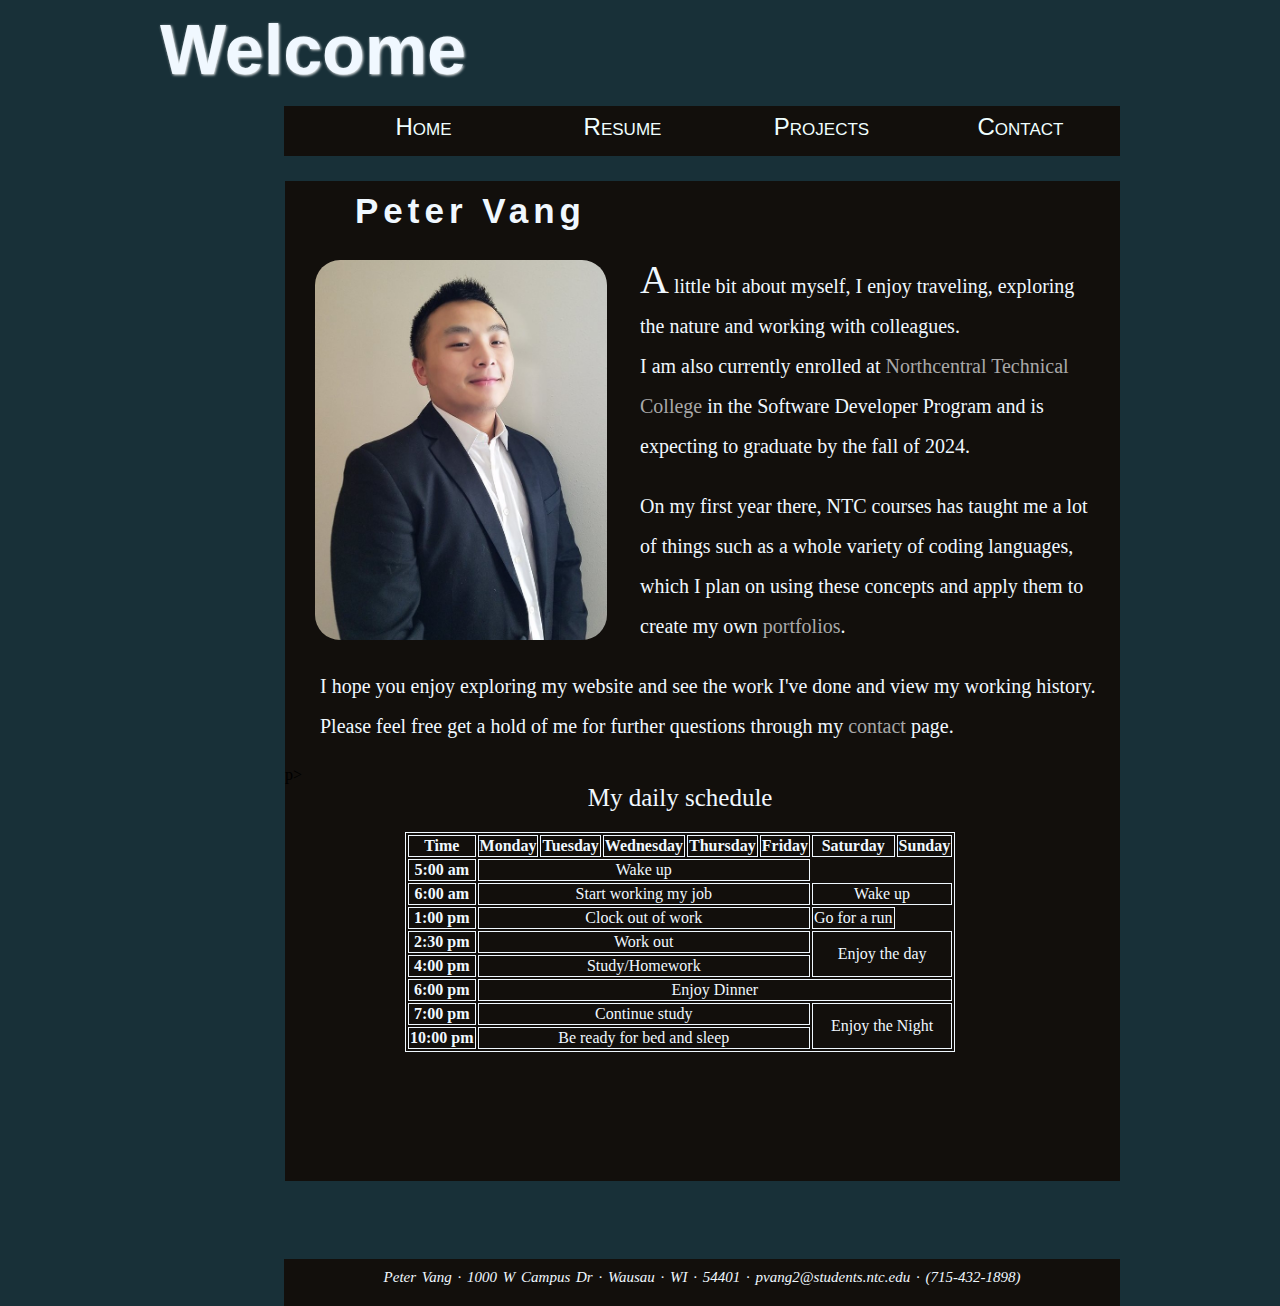
<file: Index.html>
<!DOCTYPE html>
<html>

<head>
    <meta charset="UTF-8" content="Peter Portfolio" />

    <title>Peter Vang</title>
    <link href="Index.css" rel="stylesheet" />
    <script src="./components/navigator.js"></script> 
    <script src="./components/footer.js"></script>

</head>

<body>
    <header>
        <h2>Welcome</h2>
        <custom-nav></custom-nav>
    </header>

    <section id="page">

        <article>
            <h2>Peter Vang</h2>
            <img id="myself" src="myselfedit.jpg" alt="" />
            <p id="firstp">
                A little bit about myself, I enjoy traveling, exploring the nature and working with colleagues. <br> I am also currently enrolled at <a href="https://www.ntc.edu/" target="_blank">Northcentral Technical College</a> in the Software Developer Program and is expecting to graduate by the fall of 2024.</p>
            <p id="secondp">
                On my first year there, NTC courses has taught me a lot of things such as a whole variety of coding languages, which I plan on using these concepts and apply them to create my own <a href="Final%20Project%20ProjectsPage.htm" target="_blank">portfolios</a>.
            </p>
            <p id="lastp">
                I hope you enjoy exploring my website and see the work I've done and view my working history. Please feel free get a hold of me for further questions through my <a href="Final%20Project%20Contact.htm">contact</a> page.</p>p>


            <table class="home" summary="This table is about my daily schedule">
                <caption>My daily schedule</caption>
                <colgroup>
                    <col>
                    <col span="7">
                </colgroup>
                <thead>
                    <tr>
                        <th>Time</th>
                        <th>Monday</th>
                        <th>Tuesday</th>
                        <th>Wednesday</th>
                        <th>Thursday</th>
                        <th>Friday</th>
                        <th>Saturday</th>
                        <th>Sunday</th>
                    </tr>
                </thead>
                <tbody>
                    <tr>
                        <th>5:00 am</th>
                        <td colspan="5">Wake up</td>
                    </tr>
                    <tr>
                        <th>6:00 am</th>
                        <td colspan="5">Start working my job</td>
                        <td colspan="2">Wake up</td>
                    </tr>
                    <tr>
                        <th>1:00 pm</th>
                        <td colspan="5">Clock out of work</td>
                        <td>Go for a run</td>
                    </tr>
                    <tr>
                        <th>2:30 pm</th>
                        <td colspan="5">Work out</td>
                        <td rowspan="2" colspan="2">Enjoy the day</td>
                    </tr>
                    <tr>
                        <th>4:00 pm</th>
                        <td colspan="5">Study/Homework</td>
                    </tr>
                    <tr>
                        <th>6:00 pm</th>
                        <td colspan="7">Enjoy Dinner</td>
                    </tr>
                    <tr>
                        <th>7:00 pm</th>
                        <td colspan="5">Continue study</td>
                        <td colspan="2" rowspan="3">Enjoy the Night</td>
                    </tr>
                    <tr>
                        <th>10:00 pm</th>
                        <td colspan="5">Be ready for bed and sleep</td>
                    </tr>
                </tbody>
            </table>
        </article>
    </section>

    <footer>
        <custom-foot></custom-foot>
    </footer>

</body>

</html>
</file>
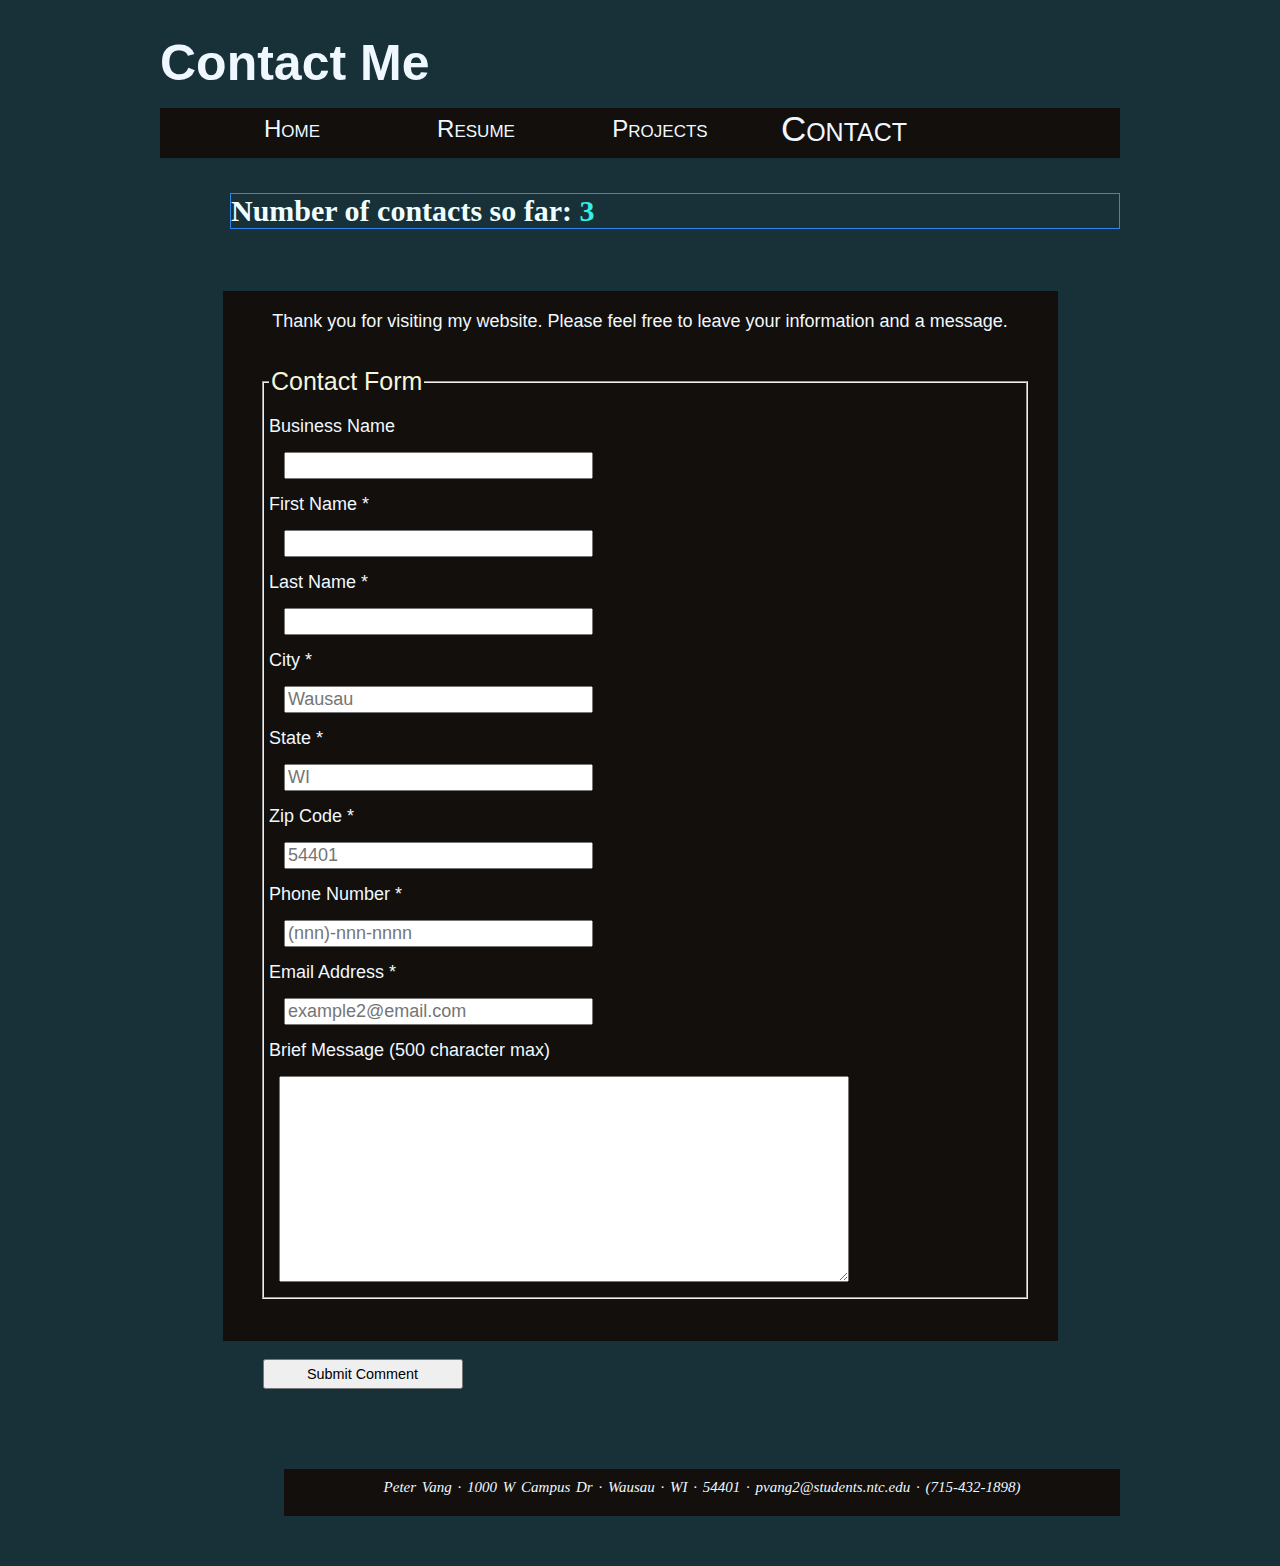
<file: Contact.html>
<!DOCTYPE html>
<html>
<head>
    <meta charset="UTF-8" content="Peter Portfolio" />

    <title>Peter Vang</title>

    <link href="Contact.css" rel="stylesheet" />
    <script src="./components/navigator.js"></script> 
    <script src="./components/footer.js"></script>
    <script src="form.js" defer></script>

</head>

<body>
    <header>
        <h1>Contact Me</h1>
        <custom-nav></custom-nav>
    </header>
    <div class="numberofContacts">
        <h4>Number of contacts so far: <span id="contactNumber"></span></h4>
    </div>

    <section id="page">

        <aside>Thank you for visiting my website. Please feel free to leave your information and a message.</aside>
        <form id="contact-form" method="post">
            <fieldset name="commentFS" id="commentFS">
                <legend>Contact Form</legend>
                <label for="businessName">Business Name</label>
                <input name="businessName" id="businessName" title="Please provide your business name">

                <label for="firstName">First Name *</label>
                <input name="firstName" id="firstName" required title="Please provide your first name">

                <label for="lastName">Last Name *</label>
                <input name="lastName" id="lastName" required title="Please provide your last name">

                <label for="city">City *</label>
                <input name="city" id="city" placeholder="Wausau" required title="Please provide your city">

                <label for="state">State *</label>
                <input name="state" id="state" placeholder="WI" required title="Please provide your state">

                <label for="zipcode">Zip Code *</label>
                <input name="zipcode" id="zipcode" placeholder="54401" required title="Please provide your zipcode">

                <label for="phone">Phone Number *</label>
                <input name="phone" id="phone" type="tel" placeholder="(nnn)-nnn-nnnn" required title="Pleast provide a call back number">

                <label for="email">Email Address *</label>
                <input name="email" id="email" type="email" placeholder="example2@email.com" required>

                <label for="commentBox">Brief Message (500 character max)</label>
                <textarea name="commentBox" id="commentBox" maxlength="500"></textarea>
            </fieldset>
                <input type="submit" id="submit" value="Submit Comment">
        </form>
        <div class="message">
            <p id="outputMessage"></p>
        </div>
    </section>
    <footer>
        <custom-foot></custom-foot>
    </footer>

</body>

</html>
</file>
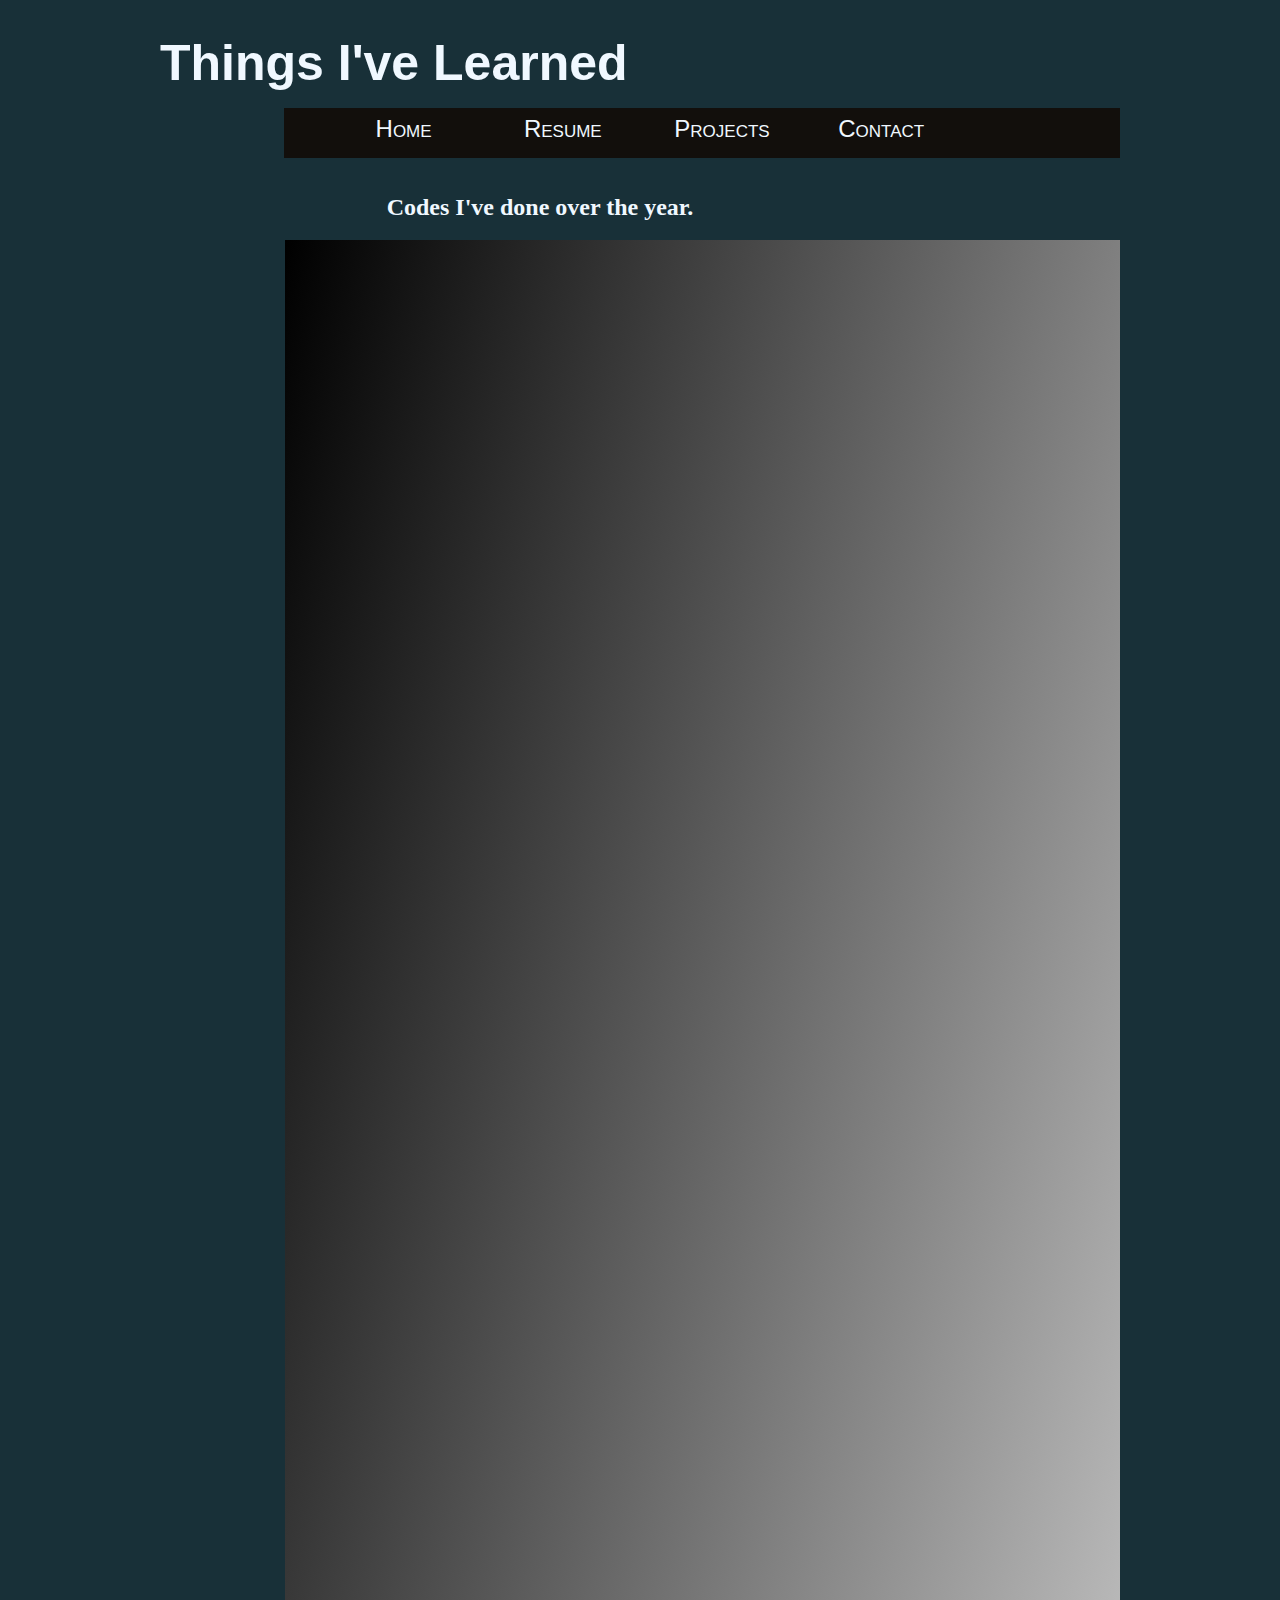
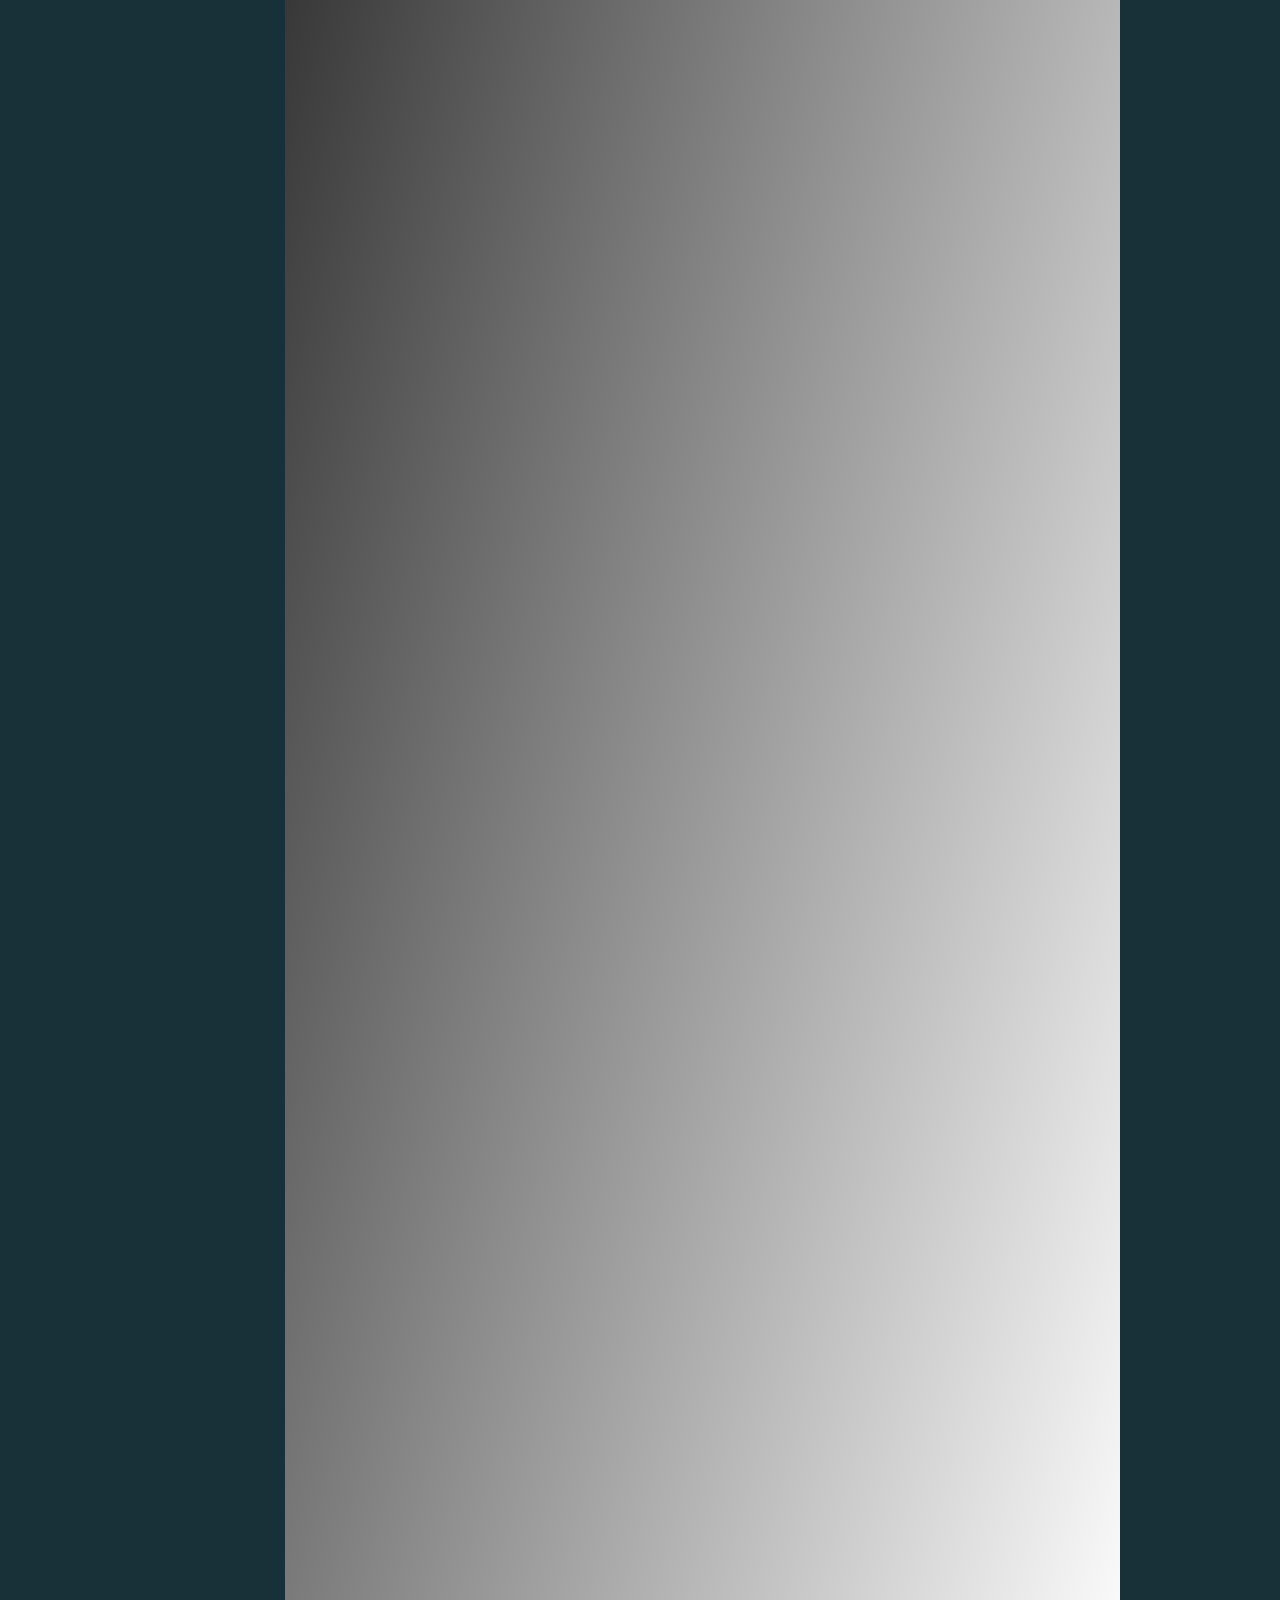
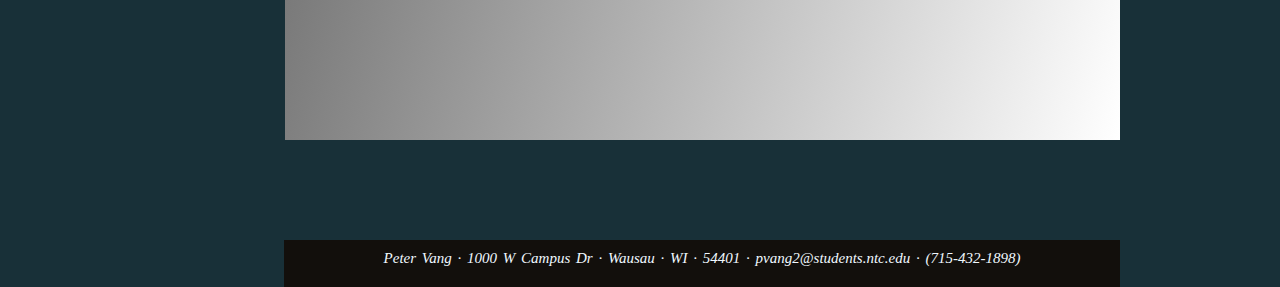
<file: Projects.html>
<!DOCTYPE html>
<html>
<head>
    <meta charset="UTF-8" content="Peter Portfolio" />
    <title>Peter Vang</title>
    <link href="Projects.css" rel="stylesheet" />
    <script src="./components/navigator.js"></script> 
    <script src="./components/footer.js"></script>
    <script src="project.js"></script>

</head>
<body>
    <header>
        <h1>Things I've Learned</h1>
        <custom-nav></custom-nav>
    </header>

    <section id="page">
        <h2>Codes I've done over the year.</h2>
        <article id="projects">
        </article>
    </section>

    <footer>
        <custom-foot></custom-foot>
    </footer>

</body>

</html>
</file>
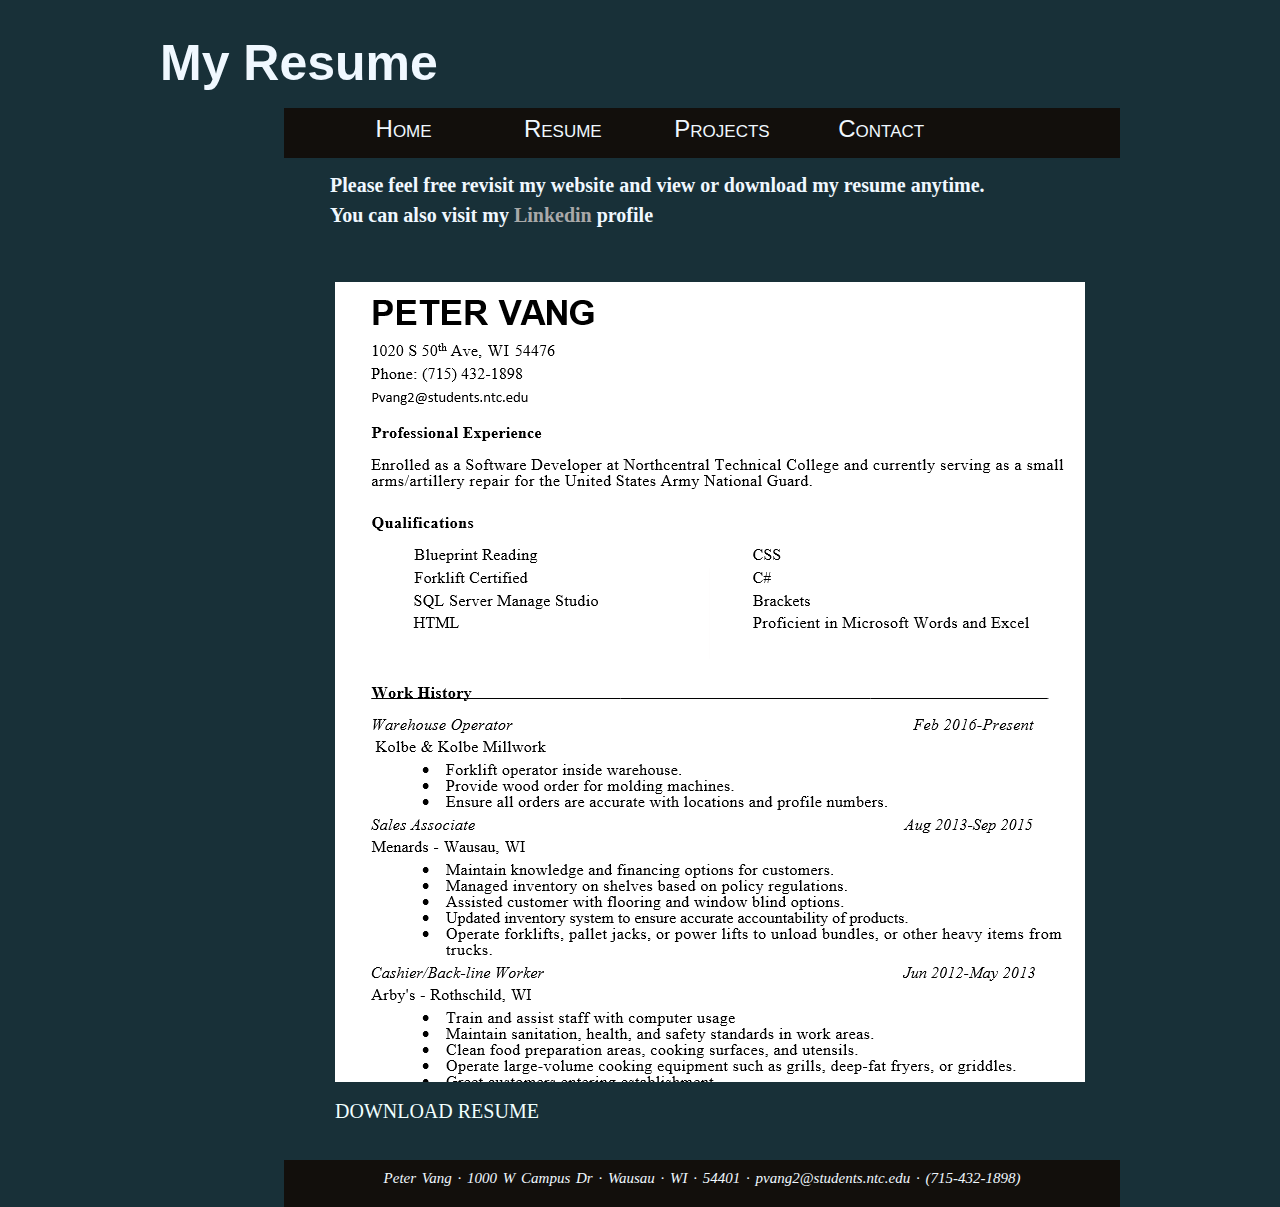
<file: Resume.html>
<!DOCTYPE html>
<html>
<head>

    <meta charset="UTF-8" content="Peter Portfolio" />
    <title>Peter Vang</title>
    <link href="Resume.css" rel="stylesheet" />
    <script src="./components/navigator.js"></script> 
    <script src="./components/footer.js"></script>

</head>

<body>
    <header>
        <h1>My Resume</h1>
        <custom-nav></custom-nav>
    </header>

    <div>
        <h2>Please feel free revisit my website and view or download my resume anytime. <br> You can also visit my <a id="linkedin" href="www.linkedin.com/in/peter-vang-287b92148" target="_blank"><strong>Linkedin</strong></a> profile</h2>
    </div>

    <section id="resumepage">
        <article>
            <img id="resumeimage" src="petersResume.PNG" alt="Peter's resume" />
            <img id="bottomresume" src="petersresumebottom.PNG" alt="" />
        </article>
    </section>

    <div class="container">
        <div class="bottomright">
            <a id="resumelink" download href="Peter's%20resume.docx">DOWNLOAD RESUME</a>
        </div>
    </div>
    <footer>
        <custom-foot></custom-foot>
</body>

</html>
</file>
<file: Index.css>
/*
  
      Portfolio Project
      Author: Peter Vang
      Date:   05-20-2018 
*/

/* Body styles */

body {
   background-color: rgb(24, 48, 56);
   margin: 0px auto;
   width: 960px;
}


/* Header styles */
   
header{
   margin: auto;
   height: 120px;
   width: 100%;
}

header nav {
   background-color: rgb(18, 15, 12);
   height: 50px;
   margin-left: 124px; 
}

header nav li {
   display: block;
   float: left;
   line-height: 42px;
   text-align: center;
   width: 25%;
}

header nav li a {
   color:azure;
   font-variant: small-caps;
   font-size: 1.5em;
   font-family: 'Trebuchet MS', Helvetica, sans-serif;
   text-decoration: none;
}

header nav li a:hover{ 
    color: rgba(23, 94, 146, 0.8); 
    font-size: 25px;
}

/* Hpyer link styles */
#home a{
    font-size: 35px; 
}

a{
    color: darkgray; 
    text-decoration: none;
}

a:hover{
    color: aquamarine;
}

/* Heading h2 styles */
header h2{
    text-shadow: 1px 1px 3px white;
    font-size: 70px;
    color: aliceblue; 
    margin-bottom: 10px;
    margin-top: 10px;
    font-family: 'Trebuchet MS', Helvetica, sans-serif;
}


/* Section page styles */
section#page article {
   background-color: rgb(18, 15, 12);
   position:relative;
   top: 22px;
   left: 125px;
   width: 835px;
   height: 1000px;
}

section#page article h2 {
   color: aliceblue;
   font-size: 35px;
   font-family: 'Trebuchet MS', Helvetica, sans-serif;
   letter-spacing: 5px;
   text-align: left;
    margin-left: 70px;
   padding-top: 10px;
   width: 100%;
}

section#page article p#firstp {
    margin-left: 320px;
}

section#page article p#secondp{
      margin-left: 320px;
}

section#page article p#firstp::first-letter{
    font-size: 200%; 
}

section#page article img {
   border-radius: 25px;
   width: 35%;
   float: left; 
   margin-left: 30px;
}

section#page article p {
    color: aliceblue;
   font-size: 20px;
   text-align:left;
   line-height: 40px;
   margin-right: 20px;
     padding-left: 35px;
}

/* Table styles */

table{
    color:aliceblue;
    border: 5px outset gray; 
    margin-left: 120px;
}

table caption{
    font-size: 25px; 
    margin-bottom: 20px;
}

table, th, td {
    border: 1px solid aliceblue; 
}

table td{
    text-align: center; 
}

/* Footer styles*/

footer address{
    background-color: rgb(18, 15, 12);
   color: aliceblue;
   margin-top: 100px;
    margin-left: 124px;
   font-size: 15px;
   padding-bottom: 20px;
   padding-top: 10px;
   word-spacing: 2px;
    text-align: center; 
}
</file>
<file: Contact.css>
/*
  
      Portfolio Project
      Author: Peter Vang
      Date:   05-20-2018 
*/


/* Body styles */

body {
    background-color: rgb(24, 48, 56);
    margin: 0px auto;
    width: 960px;
}


/* Header styles */

header {
    height: 120px;
    width: 100%;
}

header nav li a {
    color: aliceblue;
    font-variant: small-caps;
    font-size: 1.5em;
    font-family: 'Trebuchet MS', Helvetica, sans-serif;
    text-decoration: none;
}

header nav li a:hover {
    color: rgba(23, 94, 146, 0.8);
    font-size: 25px;
}

header h1 {
    font-size: 50px;
    color: aliceblue;
    margin-bottom: 10px;
    font-family: 'Trebuchet MS', Helvetica, sans-serif;
}


/* Navigation list in header */

header nav {
    background-color: rgb(18, 15, 12);
    height: 50px;
    /* margin-left: 124px; */
}

#contact a {
    font-size: 35px;
}

header nav li {
    display: block;
    float: left;
    line-height: 42px;
    text-align: center;
    width: 20%;
}


/* Main section article styles */

section#page {
    background-color: rgb(18, 15, 12);
    position: relative;
    top: 22px;
    /* left: 125px; */
    width: 835px;
    height: 1050px;
    margin: auto;
}

section#page aside {
    color: aliceblue;
    font-size: 18px;
    font-family: 'Trebuchet MS', Helvetica, sans-serif;
    text-align: center;
    padding-top: 20px;
    padding-bottom: 20px;
    width: 100%;
}

section#page article p {
    color: aliceblue;
    font-size: 16px;
    margin: 20px 30px 0px 20px;
    text-align: left;
}

section#page legend {
    font-size: 25px;
    margin-bottom: 10px;
    color: beige
}


/* Page footer styles */

footer address {
    background-color: rgb(18, 15, 12);
    color: aliceblue;
    margin-top: 150px;
    margin-left: 124px;
    margin-bottom: 50px;
    font-size: 15px;
    padding-bottom: 20px;
    padding-top: 10px;
    word-spacing: 2px;
    text-align: center;
}

fieldset {
    font-family: 'Trebuchet MS', Helvetica, sans-serif;
    ;
    font-size: 20px;
    color: aliceblue;
    margin-top: 15px;
    margin-bottom: 10px;
    margin-left: auto;
    margin-right: 30px;
    padding: 5px;
    width: 90%;
}


/* Styles for labels */

label {
    color: darkgrey display block;
    clear: left;
    float: left;
    font-size: 0.9em;
    width: 100%;
    margin-top: 5px;
    margin-bottom: 5px;
}


/* Styles for the input */

input {
    display: block;
    float: left;
    font-size: 0.9em;
    width: 40%;
    margin-left: 15px;
    margin-right: 10px;
    margin-top: 10px;
    margin-bottom: 10px;
}


/* Styles for the textarea */

textarea {
    display: block;
    float: left;
    font-size: 0.9em;
    width: 75%;
    margin-top: 10px;
    margin-left: 10px;
    margin-right: 10px;
    margin-bottom: 10px;
    height: 200px;
}


/* Styles for the submit button */

#submit {
    display: block;
    clear: both;
    float: left;
    width: 200px;
    height: 30px;
    margin-top: 50px;
    margin-bottom: 5px;
    margin-left: 40px;
    margin-right: auto;
}

#submit:hover {
    font-size: 18px;
    color: darkolivegreen;
}


/* Styles for the input focus */

input:focus {
    background-color: rgb(225, 225, 240);
}

input:focus:valid {
    background-color: rgb(225, 240, 225);
}

input:focus:invalid {
    background-color: rgb(240, 225, 225);
}

#outputMessage {
    font-size: 30px;
    color: rgb(47, 133, 231);
}

.message {
    position: relative;
    margin-top: 100px;
}

.numberofContacts {
    /* display: flex; */
    font-size: 30px;
    /* display:contents; */
    padding-left: 70px;
}

.numberofContacts h4 {
    /* font-size: 20px; */
    border: 1px solid rgb(47, 133, 231);
    color: azure;
}

#contactNumber{
    color: rgb(50, 241, 226);
}
</file>
<file: Projects.css>
/*
  
      Portfolio Project
      Author: Peter Vang
      Date:   05-20-2018 
*/


/* Body styles */

body {
    background-color: rgb(24, 48, 56);
    margin: 0px auto;
    width: 960px;
}


/* Header styles */

header {
    height: 120px;
    width: 100%;
}

header nav li a {
    color: aliceblue;
    font-variant: small-caps;
    font-size: 1.5em;
    font-family: 'Trebuchet MS', Helvetica, sans-serif;
    text-decoration: none;
}

#projects a {
    font-size: 35px
}

header nav li a:hover {
    color: rgba(23, 94, 146, 0.8);
    font-size: 25px;
}

header h1 {
    font-size: 50px;
    color: aliceblue;
    margin-bottom: 10px;
    font-family: 'Trebuchet MS', Helvetica, sans-serif;
}


/* Navigation list in header */

header nav {
    background-color: rgb(18, 15, 12);
    height: 50px;
    margin-left: 124px;
}

header nav li {
    display: block;
    float: left;
    line-height: 42px;
    text-align: center;
    width: 20%;
}

section#page h2 {
    color: aliceblue;
    text-align: center;
    margin-right: 200px;
    margin-top: 40px;
}


/* Main section article styles */



section#page article h2 {
    color: darkorange;
    font-size: 22px;
    font-family: 'Times New Roman', Times, serif;
    letter-spacing: 5px;
    float: left;
    padding-top: 10px;
    width: 90%;
    margin-left: 30px;
}

section#page article img {
    display: block;
    height: 300px;
    width: 500px;
    margin-bottom: 10px;
    margin-top: 20px;
    margin-left: 100px;
}

section#page article p {
    color: aliceblue;
    font-size: 20px;
    margin: 20px 30px 20px 30px;
    text-align: left;
}

a {
    color: darkgray;
}
#page article {
    background: linear-gradient(to bottom right, black, white) !important;
    position: relative;
    left: 125px;
    width: 835px;
    height: 3100px;
}


/* Page footer styles */

footer address {
    background-color: rgb(18, 15, 12);
    color: aliceblue;
    margin-top: 100px;
    margin-left: 124px;
    font-size: 15px;
    padding-bottom: 20px;
    padding-top: 10px;
    word-spacing: 2px;
    text-align: center;
}
</file>
<file: Resume.css>
/*
  
      Portfolio Project
      Author: Peter Vang
      Date:   05-20-2018 
*/


/* Body styles */

body {
    background-color: rgb(24, 48, 56);
    margin: 0px auto;
    width: 960px;
}


/* Header styles */

header {
    height: 120px;
    width: 100%;
}

header nav li a {
    color: aliceblue;
    font-variant: small-caps;
    font-size: 1.5em;
    font-family: 'Trebuchet MS', Helvetica, sans-serif;
    text-decoration: none;
}

header nav li a:hover {
    color: rgba(23, 94, 146, 0.8);
    font-size: 25px;
}

header h1 {
    font-size: 50px;
    color: aliceblue;
    margin-bottom: 10px;
    font-family: 'Trebuchet MS', Helvetica, sans-serif;
}


/* Navigation list in header */

header nav {
    background-color: rgb(18, 15, 12);
    height: 50px;
    margin-left: 124px;
}

#resume a {
    font-size: 35px;
}

header nav li {
    display: block;
    float: left;
    line-height: 42px;
    text-align: center;
    width: 20%;
}


/* Main section article styles */

section#resumepage {
    overflow-y: auto;
    position: relative;
    top: 22px;
    left: 175px;
    width: 750px;
    height: 800px;
    margin-top: 30px;
}

section#page article h1 {
    color: aliceblue;
    font-size: 42px;
    font-family: 'Times New Roman', Times, serif;
    letter-spacing: 5px;
    text-align: center;
    padding-top: 10px;
    width: 100%;
}

#resumelink {
    font-size: 20px;
    color: azure;
    float: left;
    text-decoration: none;
    margin-top: 40px;
    margin-left: 175px;
}

#resumelink:hover {
    color: cornflowerblue;
}

#linkedin {
    text-decoration: none;
    margin-top: 1px;
    color: darkgray;
}

#linkedin:hover {
    color: aliceblue;
}

div h2 {
    color: aliceblue;
    font-size: 20px;
    text-align: justify;
    width: 800px;
    margin-left: 150px;
    line-height: 30px;
    padding-left: 20px;
}


/* Page footer styles */

footer address {
    background-color: rgb(18, 15, 12);
    color: aliceblue;
    margin-top: 100px;
    margin-left: 124px;
    font-size: 15px;
    padding-bottom: 20px;
    padding-top: 10px;
    word-spacing: 2px;
    text-align: center;
}
</file>
